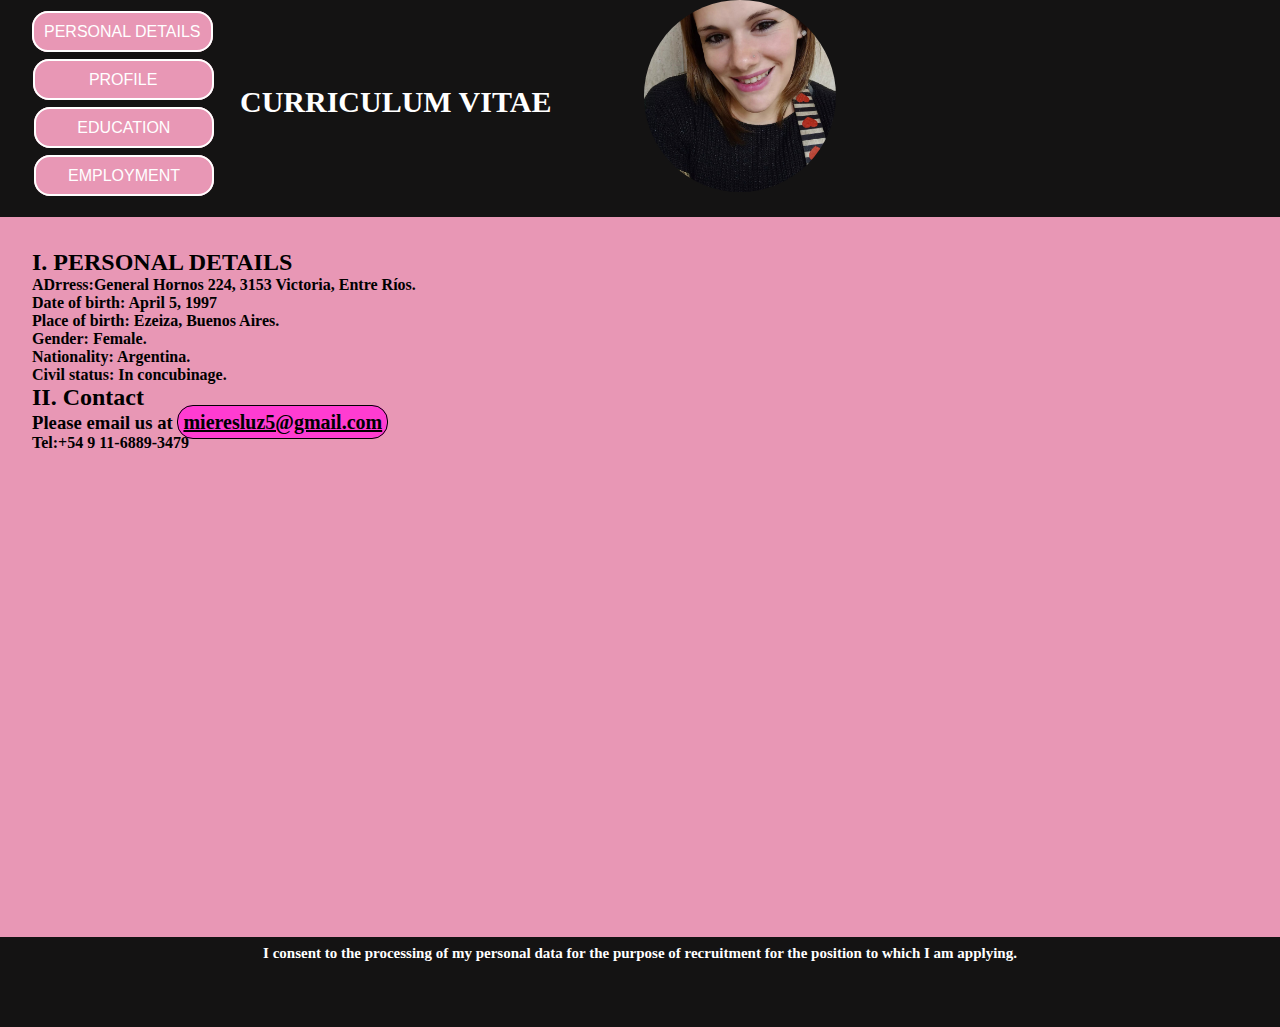
<file: index.html>
<!DOCTYPE html>
<html lang="en">

<head>
    <meta charset="UTF-8">
    <meta name="viewport" content="width=device-width, initial-scale=1.0">
    <link rel="stylesheet" href="./style/style.css">
    <link rel="shortcut icon" href="./imagenes/favicon-cv.png" type="image/x-icon">
    <title>PERSONAL DETAILS/LUZ ROMINA MIERES CV</title>
</head>

<body>
    <header>
        <h1>CURRICULUM VITAE</h1>
        <img class="image-profile" src="./imagenes/img1.jpg" alt="image-profile">
        <nav>
            <a class="butnav but1" href="#">PERSONAL DETAILS</a>
            <a class="butnav but2" href="./profile.html">PROFILE</a>
            <a class="butnav but3" href="./education.html">EDUCATION</a>
            <a class="butnav but4" href="./employment.html">EMPLOYMENT</a>
        </nav>
    </header>
    <main>
        <section>
            <h2>I. PERSONAL DETAILS</h2>
            <p>ADrress:General Hornos 224, 3153 Victoria, Entre Ríos.</p>
            <p>Date of birth: April 5, 1997</p>
            <p>Place of birth: Ezeiza, Buenos Aires.</p>
            <p>Gender: Female.</p>
            <p>Nationality: Argentina.</p>
            <p>Civil status: In concubinage.</p>
            <h2>II. Contact</h2>
            <h3>Please email us at <a class="email" href="mailto:mieresluz5@gmail.com">mieresluz5@gmail.com</a></h3>
            <p>Tel:+54 9 11-6889-3479</p>
        </section>
    </main>
    <footer>
        <h5>I consent to the processing of my personal data for the purpose of recruitment for the position to which I
            am applying.</h5>
    </footer>

</body>

</html>
</file>
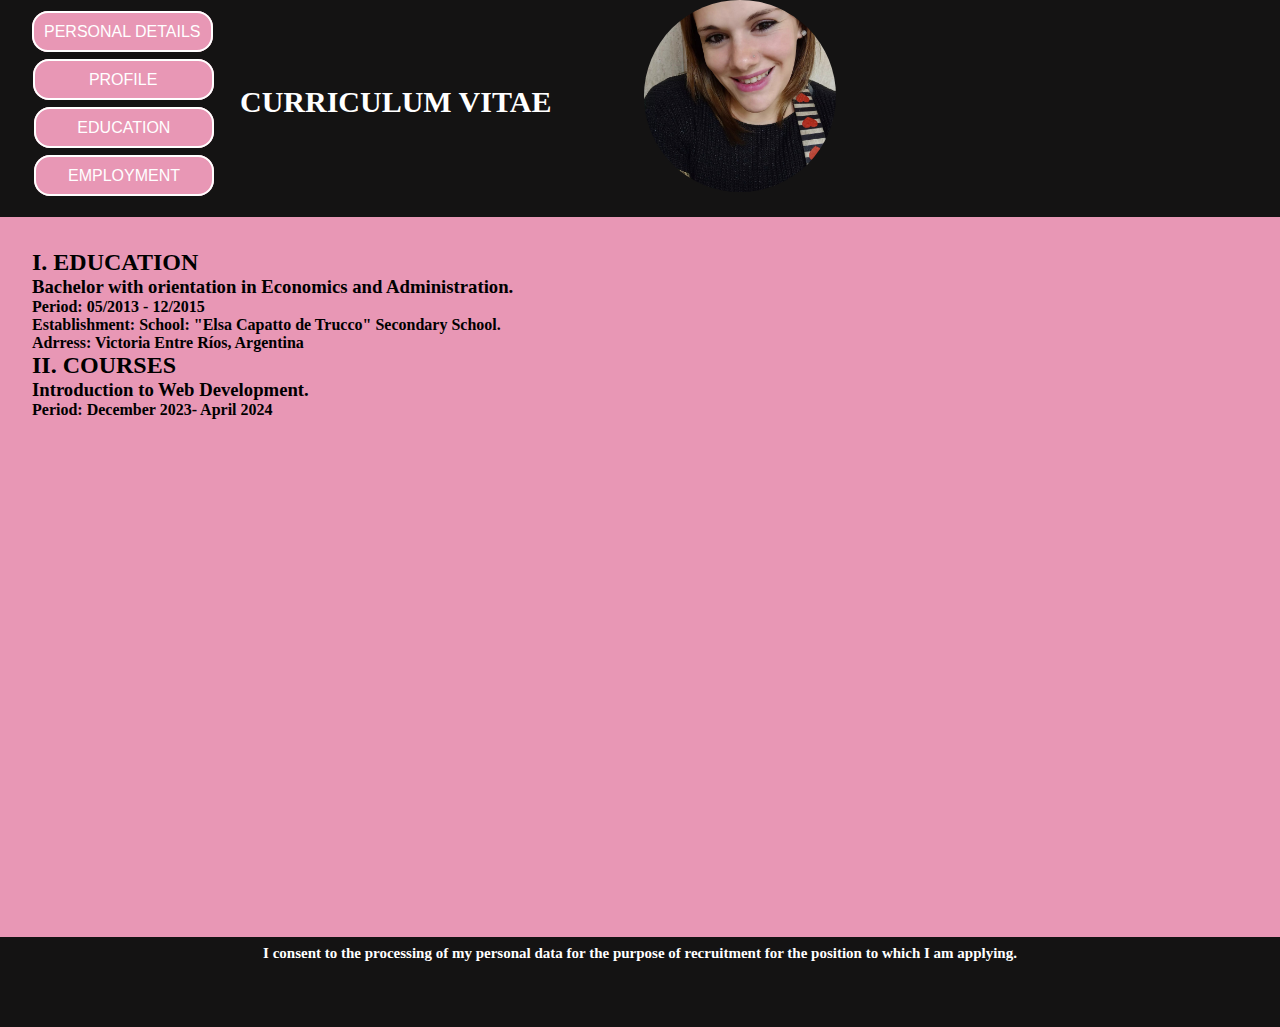
<file: education.html>
<!DOCTYPE html>
<html lang="en">

<head>
    <meta charset="UTF-8">
    <meta name="viewport" content="width=device-width, initial-scale=1.0">
    <link rel="stylesheet" href="./style/style.css">
    <link rel="shortcut icon" href="./imagenes/favicon-cv.png" type="image/x-icon">
    <title>EDUCATION/LUZ ROMINA MIERES CV</title>
</head>

<body>
    <header>
        <h1>CURRICULUM VITAE</h1>
        <img class="image-profile" src="./imagenes/img1.jpg" alt="image-profile">
        <nav>
            <a class="butnav but1" href="./index.html">PERSONAL DETAILS</a>
            <a class="butnav but2" href="./profile.html">PROFILE</a>
            <a class="butnav but3" href="#">EDUCATION</a>
            <a class="butnav but4" href="./employment.html">EMPLOYMENT</a>
        </nav>
    </header>
    <main>
        <section>
            <h2>I. EDUCATION</h2>
            <h3>Bachelor with orientation in Economics and Administration.</h3>
            <p>Period: 05/2013 - 12/2015</p>
            <p>Establishment: School: "Elsa Capatto de Trucco" Secondary School.</p>
            <p>Adrress: Victoria Entre Ríos, Argentina</p>
        </section>
        <section>
            <h2>II. COURSES</h2>
            <h3>Introduction to Web Development.</h3>
            <p>Period: December 2023- April 2024</p>
        </section>
    </main>
    <footer>
        <h5>I consent to the processing of my personal data for the purpose of recruitment for the position to which I
            am applying.</h5>
    </footer>

</body>

</html>
</file>
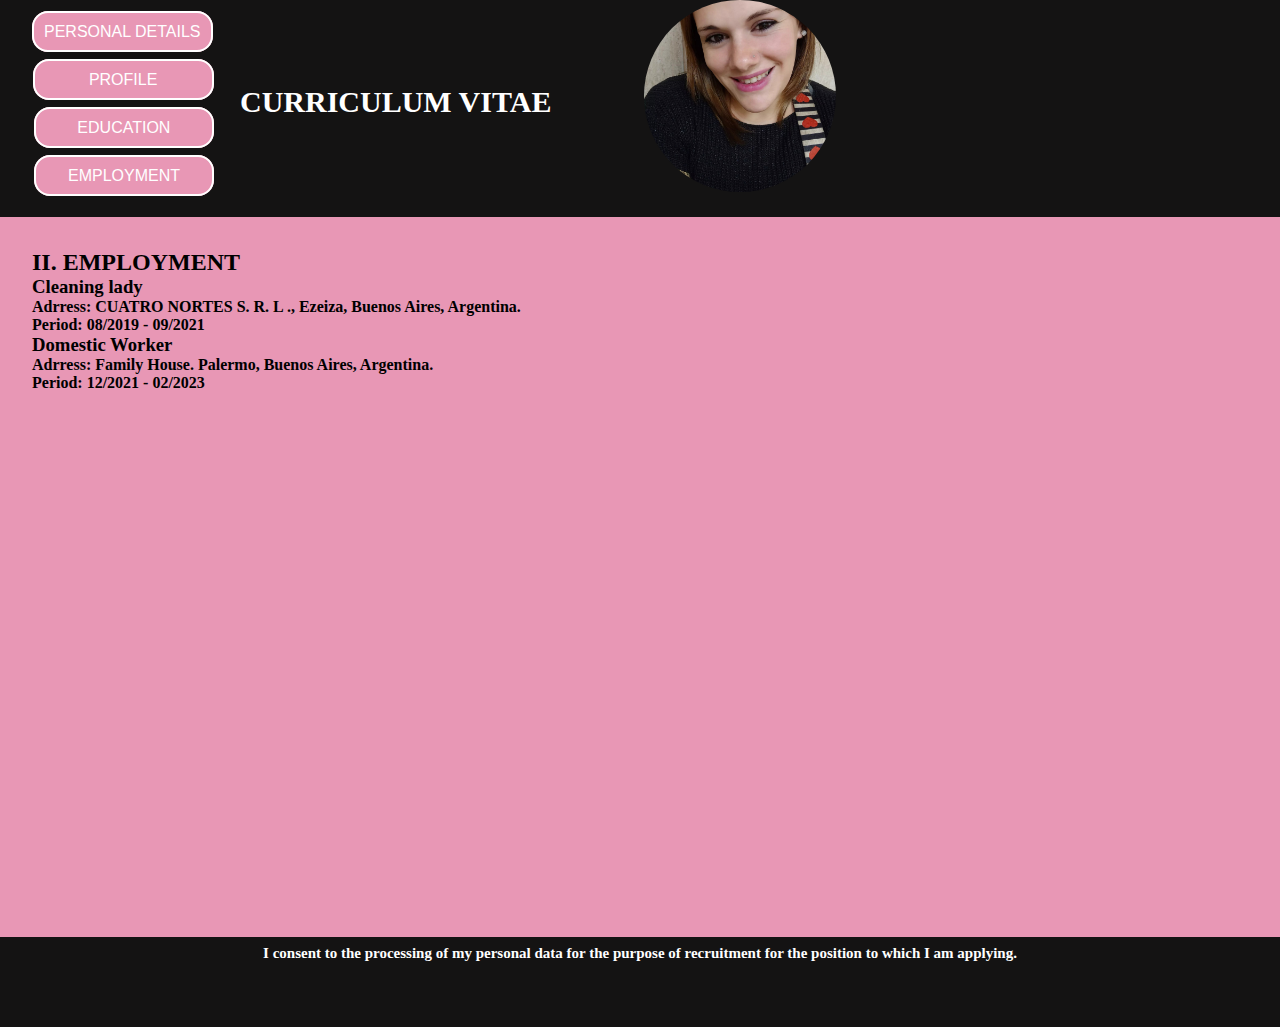
<file: employment.html>
<!DOCTYPE html>
<html lang="en">

<head>
    <meta charset="UTF-8">
    <meta name="viewport" content="width=device-width, initial-scale=1.0">
    <link rel="stylesheet" href="./style/style.css">
    <link rel="shortcut icon" href="./imagenes/favicon-cv.png" type="image/x-icon">
    <title>EMPLOYMENT/LUZ ROMINA MIERES CV</title>
</head>

<body>
    <header>
        <h1>CURRICULUM VITAE</h1>
        <img class="image-profile" src="./imagenes/img1.jpg" alt="image-profile">
        <nav>
            <a class="butnav but1" href="./index.html">PERSONAL DETAILS</a>
            <a class="butnav but2" href="./profile.html">PROFILE</a>
            <a class="butnav but3" href="./education.html">EDUCATION</a>
            <a class="butnav but4" href="#">EMPLOYMENT</a>
        </nav>
    </header>
    <main>
        <section>
            <h2>II. EMPLOYMENT</h2>
            <h3>Cleaning lady</h3>
            <p>Adrress: CUATRO NORTES S. R. L ., Ezeiza, Buenos Aires, Argentina.</p>
            <p>Period: 08/2019 - 09/2021</p>
        </section>
        <section>
            <h3>Domestic Worker</h3>
            <p>Adrress: Family House. Palermo, Buenos Aires, Argentina.</p>
            <p>Period: 12/2021 - 02/2023</p>
        </section>
    </main>
    <footer>
        <h5>I consent to the processing of my personal data for the purpose of recruitment for the position to which I
            am applying.</h5>
    </footer>

</body>

</html>
</file>
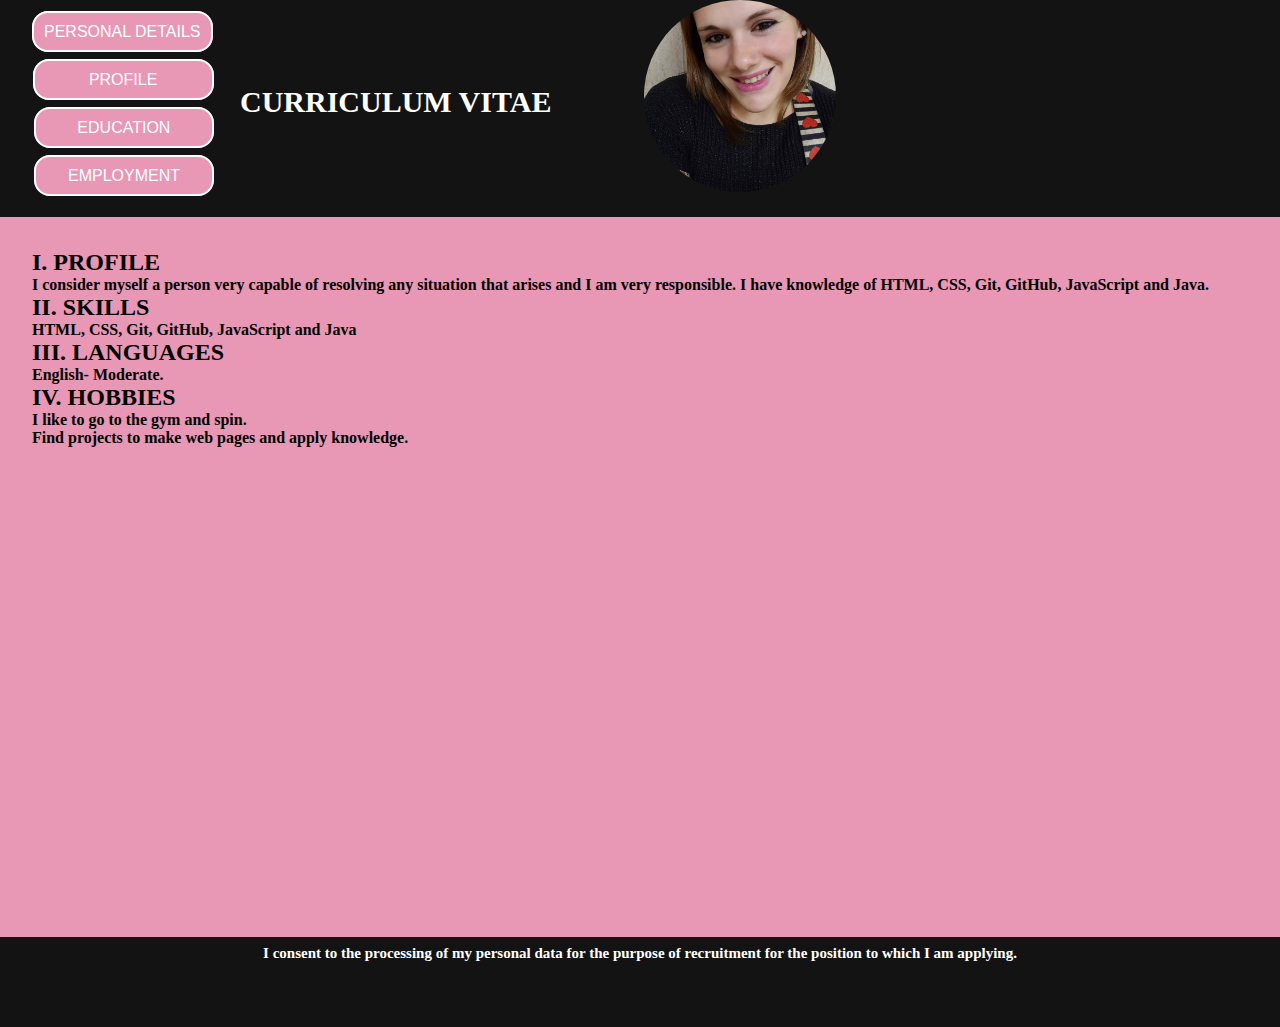
<file: profile.html>
<!DOCTYPE html>
<html lang="en">

<head>
    <meta charset="UTF-8">
    <meta name="viewport" content="width=device-width, initial-scale=1.0">
    <link rel="stylesheet" href="./style/style.css">
    <link rel="shortcut icon" href="./imagenes/favicon-cv.png" type="image/x-icon">
    <title>PROFILE/LUZ ROMINA MIERES CV</title>
</head>

<body>
    <header>
        <h1>CURRICULUM VITAE</h1>
        <img class="image-profile" src="./imagenes/img1.jpg" alt="image-profile">
        <nav>
            <a class="butnav but1" href="./index.html">PERSONAL DETAILS</a>
            <a class="butnav but2" href="#">PROFILE</a>
            <a class="butnav but3" href="./education.html">EDUCATION</a>
            <a class="butnav but4" href="./employment.html">EMPLOYMENT</a>
        </nav>
    </header>
    <main>
        <section>
            <h2>I. PROFILE</h2>
            <p>I consider myself a person very capable of resolving any situation that arises and I am very responsible.
                I
                have knowledge of HTML, CSS, Git, GitHub, JavaScript and Java.</p>
        </section>
        <section>
            <h2>II. SKILLS</h2>
            <p>HTML, CSS, Git, GitHub, JavaScript and Java</p>
        </section>
        <section>
            <h2>III. LANGUAGES</h3>
                <p>English- Moderate.</p>
        </section>
        <section>
            <h2>IV. HOBBIES </h2>
            <p>I like to go to the gym and spin.</p>
            <p> Find projects to make web pages and apply knowledge.</p>
        </section>
    </main>
    <footer>
        <h5>I consent to the processing of my personal data for the purpose of recruitment for the position to which I
            am applying.</h5>
    </footer>

</body>

</html>
</file>
<file: style/style.css>
*{
    margin: 0;
    padding: 0;
    box-sizing: border-box;
}

body{
    overflow-x: hidden;
    background-color: rgb(232, 151, 181);
}

header{
    min-height: 10vh;
    background-color: rgb(20, 19, 19);
    /* border-radius: 5rem; */
}

main{
    min-height: 80vh;
    background: rgb(232, 151, 181);
    
}

footer{
    min-height: 10vh;
    background-color: rgb(20, 19, 19);
    transition: all;
    transition-duration: 100ms;
    /* border-radius: 5rem; */
}

h1{
    display: inline-block;
    font-size: 30px;
    width: 40rem;
    position: relative;
    bottom: 5rem;
    left: 15rem;
    color: white;
}

.butnav{
    border-radius: 1rem;
    border: 2px solid white;
    padding: 10px;
    text-decoration: none;
    font-family: 'Helvetica', sans-serif;
    background: rgb(232, 151, 181);
    color: white;
    transition: all;
    transition-duration: 100ms;
}

.butnav:hover {
    cursor: pointer;
    background-color: rgb(255, 60, 209);
    border: 1px solid;
    font-size: 18px;
}


.but1{
    position: relative;
    bottom: 11rem;
    left: 2rem;
}

.but2{
    position: relative;
    bottom: 8rem;
    right: 9.5rem;
    padding-left: 3.4rem;
    padding-right: 3.4rem;
}
.but3{
    position: relative;
    bottom: 5rem; 
    right: 21rem;
    padding-left: 2.6rem;
    padding-right: 2.6rem;
}

.but4{
    position: relative;
    bottom: 2rem; 
    right: 32.5rem;
    padding-left: 2rem;
    padding-right: 2rem;
}

.image-profile{
    width: 12rem;
    height: 12rem;
    object-fit: cover;
    border-radius: 6rem;
}

h2, p, h3{
    position: relative;
    top: 2rem;
    left: 2rem;
    font-weight: bolder
}

h5{
    color: white;
    font-weight: bolder;
    font-size: 15px;
    text-align: center;
    position: relative;
    top: 0.5rem;
}

.email{
    color: black;
    cursor: pointer;
    background-color: rgb(255, 60, 209);
    border: 1px solid;
    border-radius: 1rem;
    font-size: 20px;
    padding: 5px;

}
</file>
